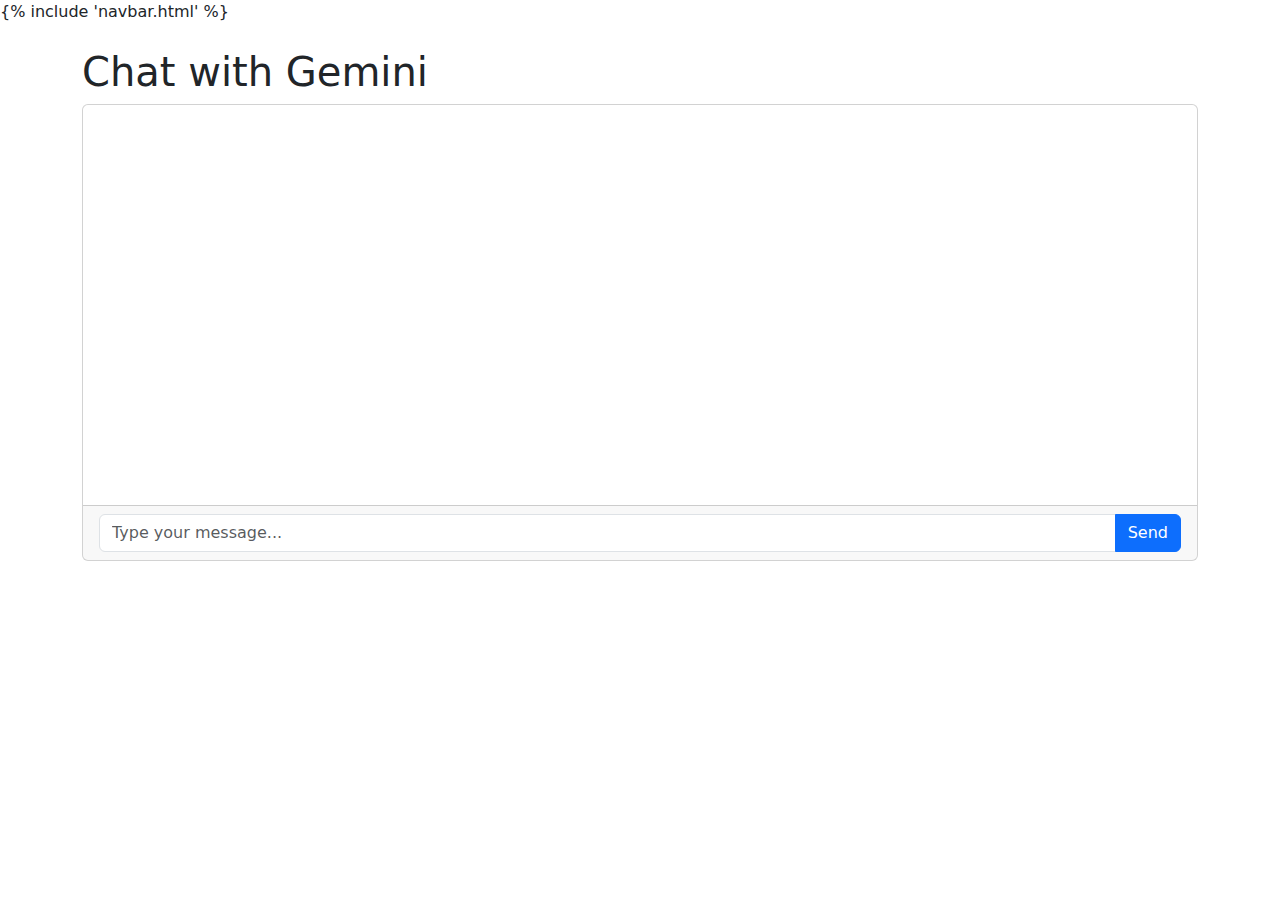
<file: templates/chat.html>
<!DOCTYPE html>
<html lang="en">
<head>
    <meta charset="UTF-8">
    <meta name="viewport" content="width=device-width, initial-scale=1.0">
    <title>Chat</title>
    <link href="https://cdn.jsdelivr.net/npm/bootstrap@5.3.0/dist/css/bootstrap.min.css" rel="stylesheet">
</head>
<body>
    {% include 'navbar.html' %}
    <div class="container mt-4">
        <h1>Chat with Gemini</h1>
        <div class="card">
            <div class="card-body chat-box" id="chat-box" style="height: 400px; overflow-y: scroll;">
                <!-- Chat messages will appear here -->
            </div>
            <div class="card-footer">
                <div class="input-group">
                    <input type="text" id="user-input" class="form-control" placeholder="Type your message...">
                    <button id="send-btn" class="btn btn-primary">Send</button>
                </div>
            </div>
        </div>
    </div>

    <script src="https://cdn.jsdelivr.net/npm/bootstrap@5.3.0/dist/js/bootstrap.bundle.min.js"></script>
    <script>
        document.getElementById('send-btn').addEventListener('click', sendMessage);
        document.getElementById('user-input').addEventListener('keypress', function(e) {
            if (e.key === 'Enter') {
                sendMessage();
            }
        });

        async function sendMessage() {
            const userInput = document.getElementById('user-input');
            const message = userInput.value.trim();
            if (message === '') return;

            appendMessage('You', message);
            userInput.value = '';

            const response = await fetch('/api/chat', {
                method: 'POST',
                headers: {
                    'Content-Type': 'application/json'
                },
                body: JSON.stringify({ message: message })
            });

            const data = await response.json();
            appendMessage('Gemini', data.reply);
        }

        function appendMessage(sender, message) {
            const chatBox = document.getElementById('chat-box');
            const messageElement = document.createElement('p');
            messageElement.innerHTML = `<strong>${sender}:</strong> ${message}`;
            chatBox.appendChild(messageElement);
            chatBox.scrollTop = chatBox.scrollHeight;
        }
    </script>
</body>
</html>
</file>
